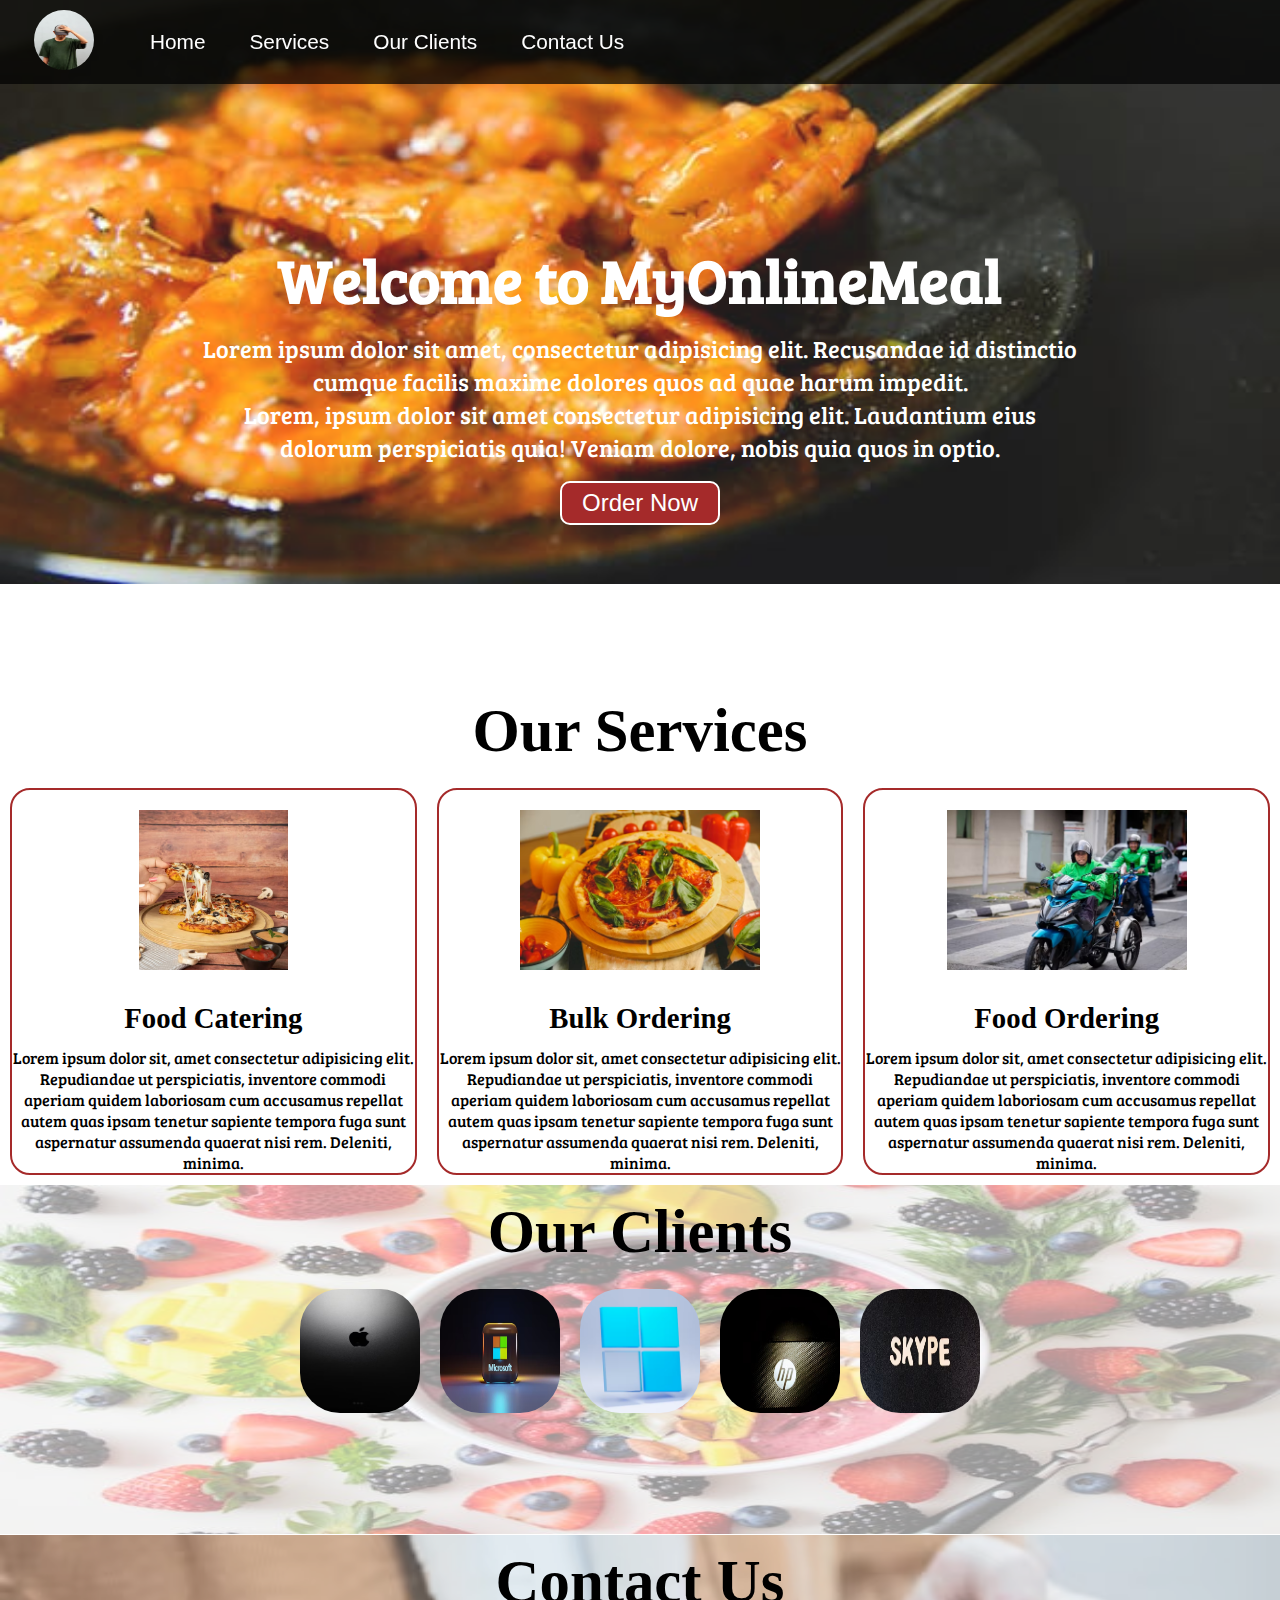
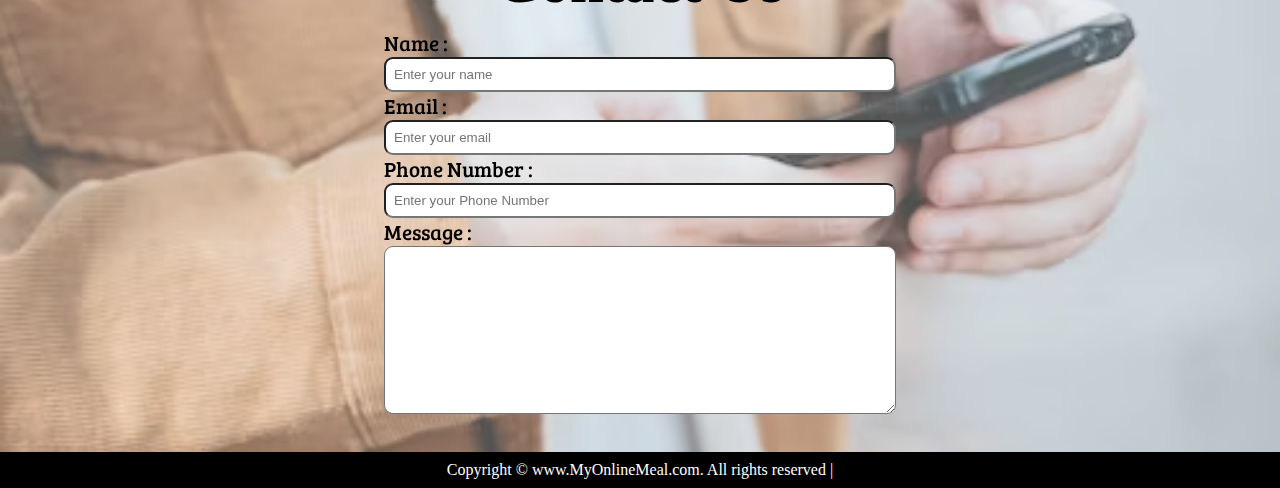
<file: index.html>
<!DOCTYPE html>
<html lang="en">
  <head>
    <meta charset="UTF-8" />
    <meta name="viewport" content="width=device-width, initial-scale=1.0" />
    <title>Document</title>
    <link rel="preconnect" href="https://fonts.googleapis.com" />
    <link rel="preconnect" href="https://fonts.gstatic.com" crossorigin />
    <link
      href="https://fonts.googleapis.com/css2?family=Bree+Serif&family=Open+Sans:ital,wght@0,300..800;1,300..800&display=swap"
      rel="stylesheet"
    />
    <link rel="stylesheet" media="screen and (max-width: 1100px)" href="phone.css">
    <link rel="stylesheet" href="style.css" />
  </head>
  <body>
    <nav id="navbar">
      <div id="logo">
        <img src="./img/img.avif" alt="MyOnlineMeal.com" />
      </div>

      <ul>
        <li class="item"><a href="#home">Home</a></li>
        <li class="item"><a href="#services-container">Services</a></li>
        <li class="item"><a href="#client-section">Our Clients</a></li>
        <li class="item"><a href="#contact">Contact Us</a></li>
      </ul>
    </nav>

    <section id="home">
      <h1 class="h-primary">Welcome to MyOnlineMeal</h1>
      <p>
        Lorem ipsum dolor sit amet, consectetur adipisicing elit. Recusandae id
        distinctio cumque facilis maxime dolores quos ad quae harum impedit.
      </p>
      <p>
        Lorem, ipsum dolor sit amet consectetur adipisicing elit. Laudantium
        eius dolorum perspiciatis quia! Veniam dolore, nobis quia quos in optio.
      </p>
      <button class="btn">Order Now</button>
    </section>

    <section id="services-container">
      <h1 class="h-primary center">Our Services</h1>
      <div id="services">
        <div class="box">
          <img src=".//img/2.avif" alt="" />
          <h2 class="h-secondary center">Food Catering</h2>
          <p class="center">
            Lorem ipsum dolor sit, amet consectetur adipisicing elit.
            Repudiandae ut perspiciatis, inventore commodi aperiam quidem
            laboriosam cum accusamus repellat autem quas ipsam tenetur sapiente
            tempora fuga sunt aspernatur assumenda quaerat nisi rem. Deleniti,
            minima.
          </p>
        </div>
        <div class="box">
          <img src=".//img/3.avif" alt="" />
          <h2 class="h-secondary center">Bulk Ordering</h2>
          <p class="center">
            Lorem ipsum dolor sit, amet consectetur adipisicing elit.
            Repudiandae ut perspiciatis, inventore commodi aperiam quidem
            laboriosam cum accusamus repellat autem quas ipsam tenetur sapiente
            tempora fuga sunt aspernatur assumenda quaerat nisi rem. Deleniti,
            minima.
          </p>
        </div>
        <div class="box">
          <img src=".//img/6.avif" alt="" />
          <h2 class="h-secondary center">Food Ordering</h2>
          <p class="center">
            Lorem ipsum dolor sit, amet consectetur adipisicing elit.
            Repudiandae ut perspiciatis, inventore commodi aperiam quidem
            laboriosam cum accusamus repellat autem quas ipsam tenetur sapiente
            tempora fuga sunt aspernatur assumenda quaerat nisi rem. Deleniti,
            minima.
          </p>
        </div>
      </div>
    </section>
    <section id="client-section">
      <h1 class="h-primary center">Our Clients</h1>
      <div id="clients">
        <div class="client-item">
          <img src=".//img/logo2.avif" alt="Our Client" />
        </div>
        <div class="client-item">
          <img src=".//img/logo3.avif" alt="Our Client" />
        </div>
        <div class="client-item">
          <img src=".//img/logo4.avif" alt="Our Client" />
        </div>
        <div class="client-item">
          <img src=".//img/logo5.avif" alt="Our Client" />
        </div>
        <div class="client-item">
          <img src=".//img/logo7.avif" alt="Our Client" />
        </div>
      </div>
    </section>

    <section id="contact">
        <h1 class="h-primary center">Contact Us</h1>
        <div id="contact-box">
            <form action="">
                <div class="form-group">
                    <label for="name">Name :</label>
                    <input type="text" name="name" id="name" placeholder="Enter your name">
                </div>
                <div class="form-group">
                    <label for="email">Email :</label>
                    <input type="email" name="name" id="email" placeholder="Enter your email">
                </div>
                <div class="form-group">
                    <label for="number">Phone Number :</label>
                    <input type="number" name="name" id="number" placeholder="Enter your Phone Number">
                </div>
                <div class="form-group">
                    <label for="message">Message :</label>
                    <textarea name="mssage" id="message" cols="30" rows="10"></textarea>
                </div>
            </form>
        </div>
    </section>

    <footer>
        <div class="center">
            Copyright &copy; www.MyOnlineMeal.com. All rights reserved |
        </div>
    </footer>
  </body>
</html>
</file>
<file: phone.css>
/* @media screen (max-width: 1100px){
width: 100px;
} */

/* navigation */
   #navbar{
    flex-direction: column;
   }

#navbar ul li a{
    font-size: 1rem;
    padding: 0px 7px;
    padding-bottom: 8px;
}

/* Home section */
#home{
    height: 370px;
    padding: 3px 68px;
} 
#home::before{
    height: 480px;
}

#home p{
    font-size: 13px ;
}

/* Service section  */
#services-container{
    margin-top: 50px;
}
#services{
    flex-direction: column;
    
}

/* #services .box{

} */

/* clients section  */
#clients{
    flex-wrap: wrap;
}
#clients img{
    width: 66px;
    padding: 2px 6px;
}
/* contact us section  */

/* footer  */

/* utility classes  */
.h-primary{
    font-size: 26px;
}
.btn{
    font-size:13px;
    padding: 4px 8px;
}
</file>
<file: style.css>
*{
    margin: 0;
    padding: 0;
    box-sizing: border-box;
}

html , body{
    width: 100%;
    height: 100%;
    scroll-behavior: smooth;
}

  
/* Navigation Bar */
#navbar{
    display: flex;
    align-items: center;
    position: sticky;
    top: 0;
}

#navbar::before{
    content: "";
    background-color: black;
    position: absolute;
    /* top: 0; */
    /* left: 0; */
    height: 100%;
    width: 100%;
    z-index: -1;
    opacity: 0.7;
}

/* Navigation Bar: logo and image */
#logo{
    margin: 10px 34px;
}

#logo img{
    width: 60px;
    height: 60px;
    border-radius: 100px;
    /* margin: 3px 6px; */
}

/* Navigation Bar: List Styling */

#navbar ul {
    display: flex;
    font-family: "Lato", sans-serif;
}

#navbar ul li{
    list-style: none;
    font-size: 1.3rem;
}
#navbar ul li a{
    color: white ;
    display: block;
    padding: 3px 22px;
    border-radius: 20px;
    text-decoration: none;
}
#navbar ul li a:hover{
    color: black ;
    background-color: white;


}

/* Home Section */
#home{
    font-family: "Bree Serif", serif;
    display: flex;
    flex-direction: column;
    height: 600px ;
    padding: 3px 200px;
    justify-content: center;
    align-items: center;
    

}
#home::before{
    content: "";
    position: absolute;
    background: url(.//img/bg8.jpeg);
    background-repeat: no-repeat;
    background-size: 100% 650px;
    height: 100%;
    width: 100%;
    z-index: -1;
    opacity: 0.89;
} 
#home h1{
    color: white  ;
    text-align: center;
}
#home p{
    font-family: "Bree Serif", serif;
    color:white;
    text-align: center;
    font-size: 1.5rem;
}
/* Services section */
#services{
    /* margin:34px; */
    display: flex;
  
}
#services .box{
    border: 2px solid brown;
    border-radius: 20px;
    margin: 10px;
}

#services .box img{
    height: 160px;
    margin:20px auto;
    display: block;
    
}
#services .box p{

    font-family: "Bree Serif", serif;
}

/* clients Section */
#client-section{
    height: 350px;
}
#client-section::before{
    content: "";
    position: absolute;
    background: url(/img/bg7.jpeg);
    background-repeat: no-repeat;
    background-size: 100% 100%;
    width: 100%;
    height: 349px;
    z-index: -1;
    opacity: 0.4;
}
#clients{
    display: flex;
    justify-content: center;
    align-items: center;
}

.client-item{
    padding: 10px;
}

#clients img{
    height: 124px;
    width: 120px;
    border-radius: 40px;
}

/* Contact Section */
#contact{
    position: relative;
}

#contact::before{
    content: "";
    position: absolute;
    width: 100%;
    height: 100%;
    z-index: -1;
    opacity: 0.7;
    background: url(.//img/contact.avif) no-repeat center center/cover;
}

#contact-box{
    display: flex;
    justify-content: center;
    align-items: center;
    padding-bottom: 34px;
    font-family: "Bree Serif", serif;
}
#contact-box input,#contact-box textarea{
    width: 100%;
    padding: 0.5rem;
    border-radius: 9px  ;
}

#contact-box form{
    width: 40%;
}

#contact-box label{
    font-size: 1.3rem;
   
}


/* Footer */
footer{
    background-color: black;
    color: white;
    padding: 9px 20px;
}



/* utility classes */
.h-primary{
    font-size: 3.8rem;
    padding: 12px;
    /* margin-top: 30px; */
}


.h-secondary{
    font-size: 1.8rem;
    padding: 12px;

}
.btn{
    padding: 6px 20px;
    border: 2px solid white;
    margin: 17px;
    background-color: brown;
    color: white;
    font-size: 1.5rem;
    border-radius: 10px;
    cursor: pointer; 
}
.center{
    text-align: center;
    font-family: "Farsan", cursive;
}
</file>
